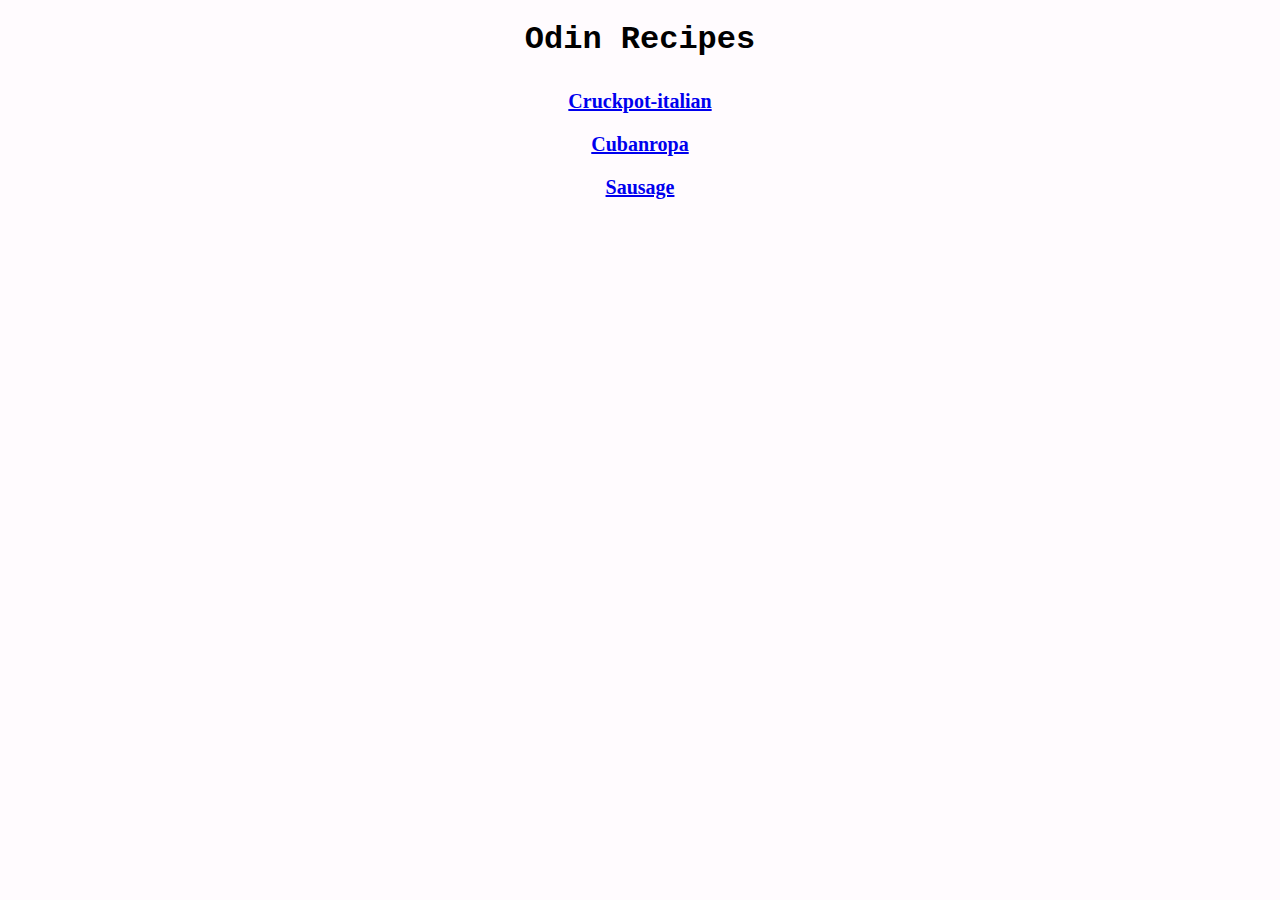
<file: index.html>
<!DOCTYPE html>
<html>

<head>
    <meta charset="UTF-8">
    <link rel="stylesheet" href="global.css">
    <link rel="stylesheet" href="style.css">
    <title>Recipes website</title>
</head>

<body>
    <h1>Odin Recipes</h1>
    <div class="container">
        <a href="./recipes/cruckpot-italian.html">Cruckpot-italian</a>
        <div class="divider"></div>
        <a href="./recipes/cubanropa.html">Cubanropa</a>
        <div class="divider"></div>
        <a href="./recipes/sausage.html">Sausage</a>
    </div>
</body>

</html>
</file>
<file: global.css>
*,
*::after,
*::before {
    box-sizing: inherit;
}

html {
    box-sizing: border-box;
}


body {
    background-color: #FFFBFE;
}

h1,
h2 {
    font-family: 'Courier New', Courier, monospace;
    font-weight: bold;
}

h1 {
    text-align: center;
}

p {
    font-size: 16px;
    font-family: 'Courier New', Courier, monospace;
    text-align: center;
}

img {
    display: block;
    width: 250px;
    height: auto;
    margin: 0 auto;
    border: 5px solid black
}

a {
    display: block;
    text-align: center;
}

p,
a {
    font-weight: bold;
}
</file>
<file: style.css>
a {
    font-size: 20px;
}

.divider {
    margin: 20px 0;
}

.container {
    padding: 10px;
    width: 200px;
    margin: 0 auto;
}
</file>
